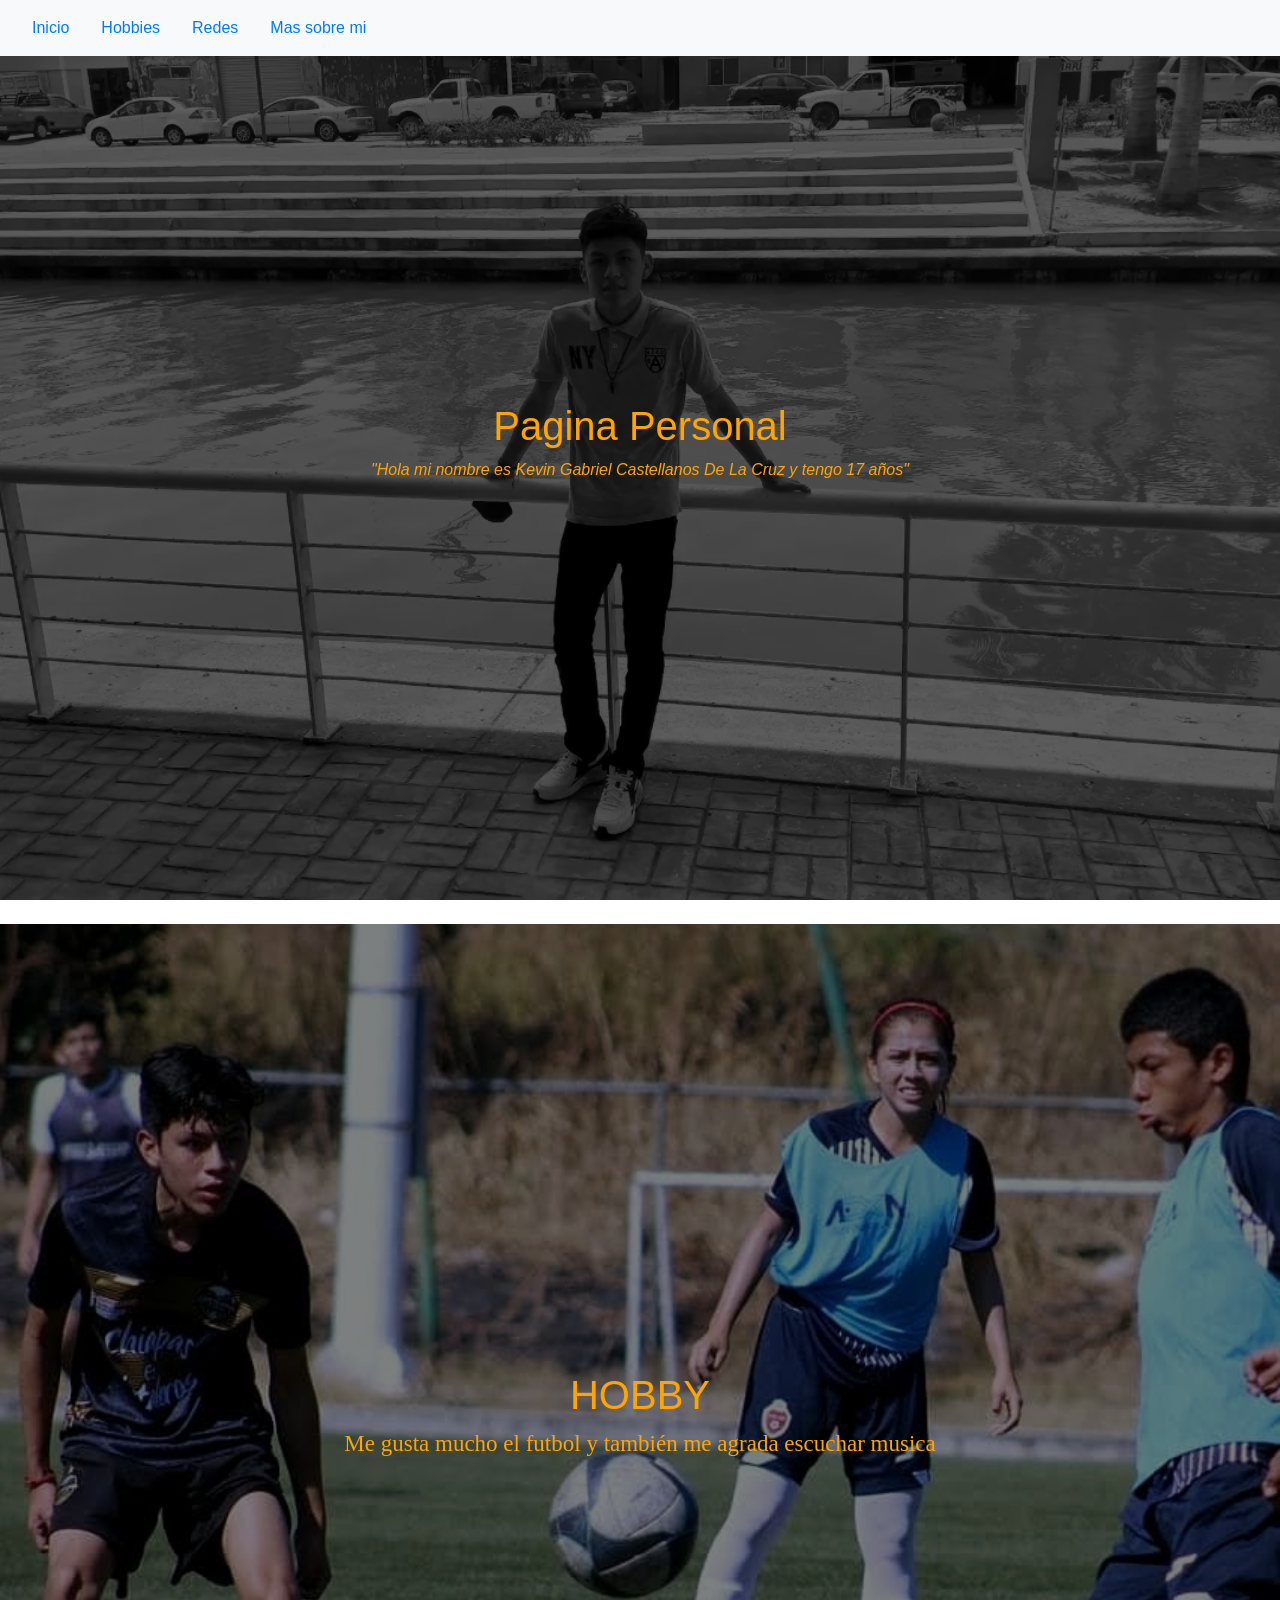
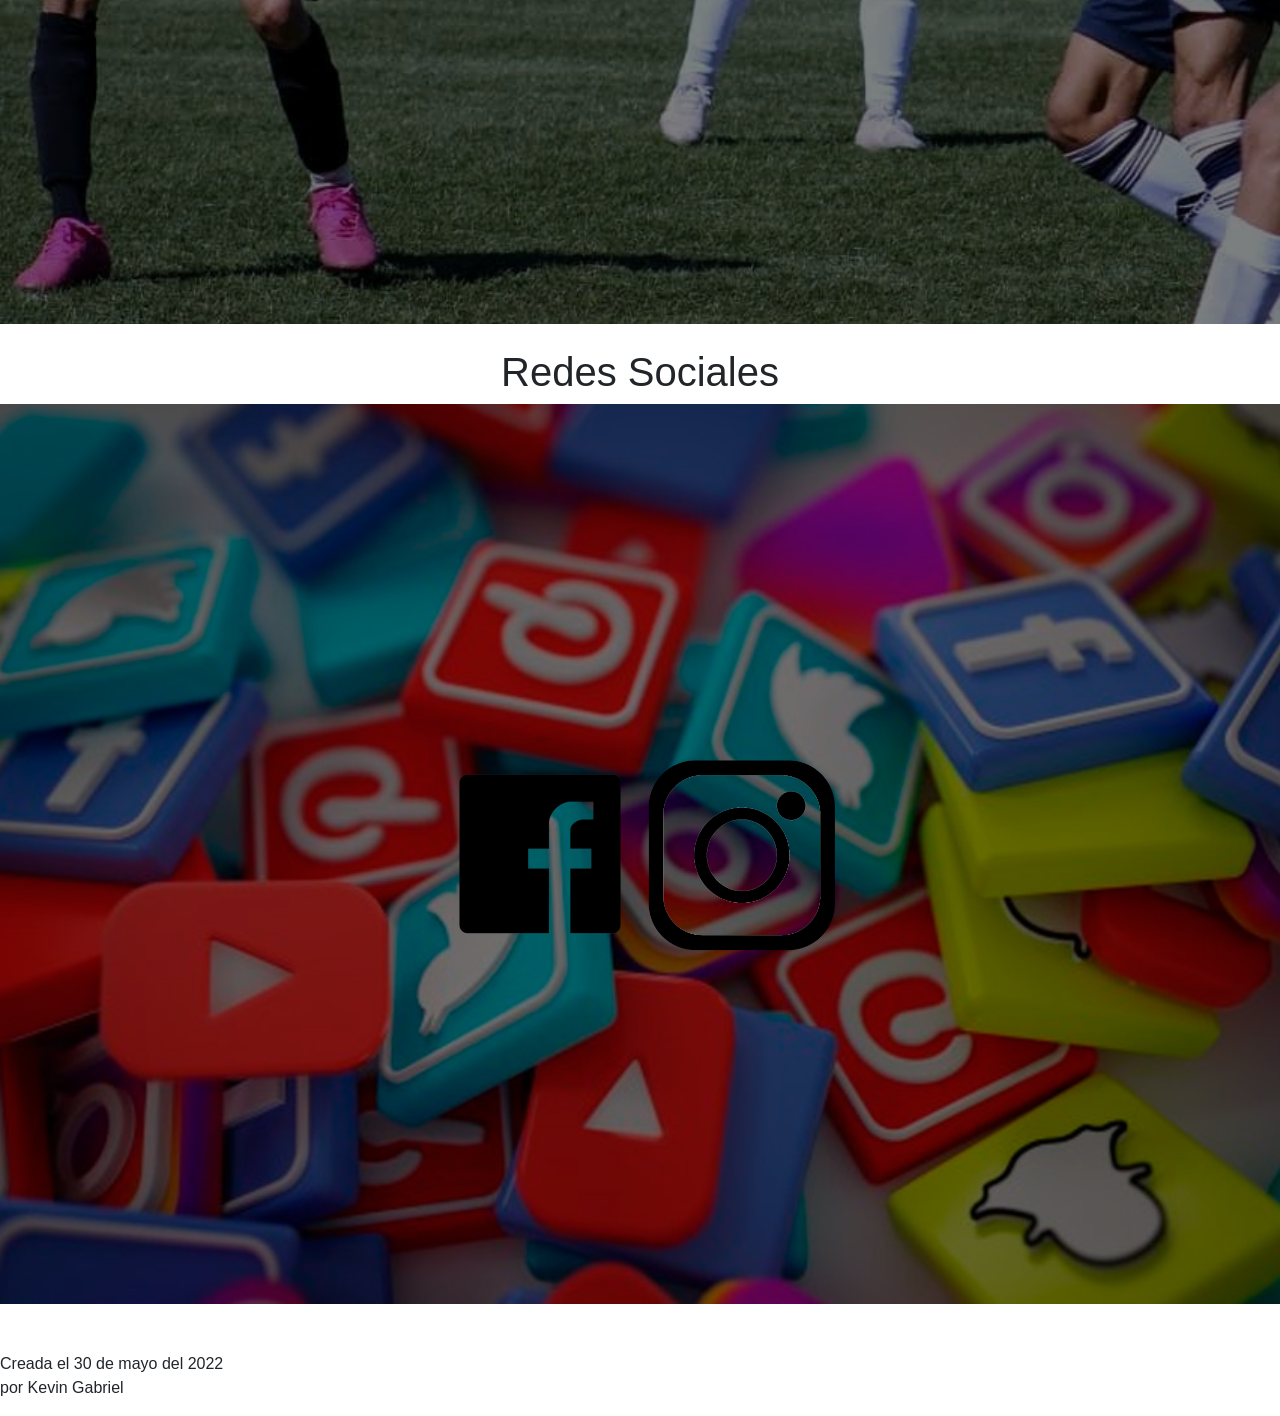
<file: index.html>
<!DOCTYPE html>
<html>
<head>
    <meta charset="utf-8">
    <meta name="viewport" content="width=device-width, initial-scale=1">
    <link rel="stylesheet" type="text/css" href="iestilo.css">
    <link rel="stylesheet" href="https://cdn.jsdelivr.net/npm/bootstrap@4.0.0/dist/css/bootstrap.min.css" integrity="sha384-Gn5384xqQ1aoWXA+058RXPxPg6fy4IWvTNh0E263XmFcJlSAwiGgFAW/dAiS6JXm" crossorigin="anonymous">
    <title>Pagina personal</title>
</head>
<body>
    <header>
    <nav class="navbar navbar-expand-lg navbar-light bg-light">
        <ul class="nav">
            <li class="nav-item">
                <a class="nav-link" href="#inicio">Inicio</a>
            </li>
            <li class="nav-item">
                <a class="nav-link" href="#hobby">Hobbies</a>
            </li>
            <li class="nav-item">
                <a class="nav-link" href="#redes">Redes</a>
            </li>
            <li class="nav-item">
                <a class="nav-link" href="\Pagina personal\yo.html">Mas sobre mi</a>
            </li>
        </ul>
    </nav>
    </header>
    <div class="cover d-flex justify-content-center align-items-center flex-column" id="inicio">
        <h1>Pagina Personal</h1>
        <p class="estilo1">"Hola mi nombre es Kevin Gabriel Castellanos De La Cruz y tengo 17 años"</p> 
    </div>
    <br>
    <div class="cover_hobbies d-flex justify-content-center align-items-center flex-column" id="hobby">
        <h1>HOBBY</h1>
        <p class="estilo2">Me gusta mucho el futbol y también me agrada escuchar musica</p>
    </div><br>
    <center><h1>Redes Sociales</h1></center>
    <div class="cover_redes d-flex justify-content-center align-items-center" id="redes">
        <a href="https://www.facebook.com/kevin7.castellanosdelacruz"><img src= "Imagenes/facebooklogo.png" width="200" height="200"></a>
        <a href="https://www.instagram.com/kevinnk7/?fbclid=IwAR2pQ1fBo-lfvuzVsECJx8q5sc0GfwW514PyD9uV5PKgprIiQl5vmf3RVMw"><img src="Imagenes\instagramlogo.png" width="200" height="200"></a>
    </div>
<br>
<br>
    <address> Creada el 30 de mayo del 2022 <br>
	por Kevin Gabriel 
</address>

</body>
</html>
</file>
<file: iestilo.css>
body{
	margin: 0em;
	font-family: helvetica, arial, sans-serif;
}
main{
	margin-top: 100px;
}
header{
	position: fixed;
	width: 100%;
}
html{
	scroll-behavior: smooth;
}
.cover{
	height: 900px;
	background-image: url(./Imagenes/IMG_20220406_165902_616.jpg);
	color: orange;
	background-size: cover;
	background-position: center;
	background-color: rgba(0,0,0,0.5);
	background-blend-mode: darken;
}
.estilo1{
	font-family: Arial, Helvetica, sans-serif;
	font-style: italic;
}
.estilo2{
	font-family: Georgia, 'Times New Roman', Times, serif;
	font-size: 23px;
}
.cover_redes{
	height: 900px;
	background-color: black;
	color: orange;
	background-image: url(./Imagenes/redes.jfif);
	background-size: cover;
	background-position: center;
	background-color: rgba(0,0,0,0.5);
	background-blend-mode: darken;
	 <button> <h5>Escucha una de mis caciones favoritas</h5>
<audio controls>
    <source src="C:\Users\cack0\Music\Gera MX, Christian Nodal - Botella Tras Botella Video Oficial.mp3" type="audio.mp3"
<audio>
<button>
}
h1{
	font-family: Impact, Haettenschweiler, 'Arial Narrow Bold', sans-serif;
}
.cover_hobbies{
		height: 1000px;
		background-color: black;
		color: orange;
		background-image: url(./Imagenes/IMG_20210403_182751_882.jpg);
		background-size: cover;
		background-position: center;
		background-color: rgba(0,0,0,0.5);
		background-blend-mode: darken;

}
</file>
